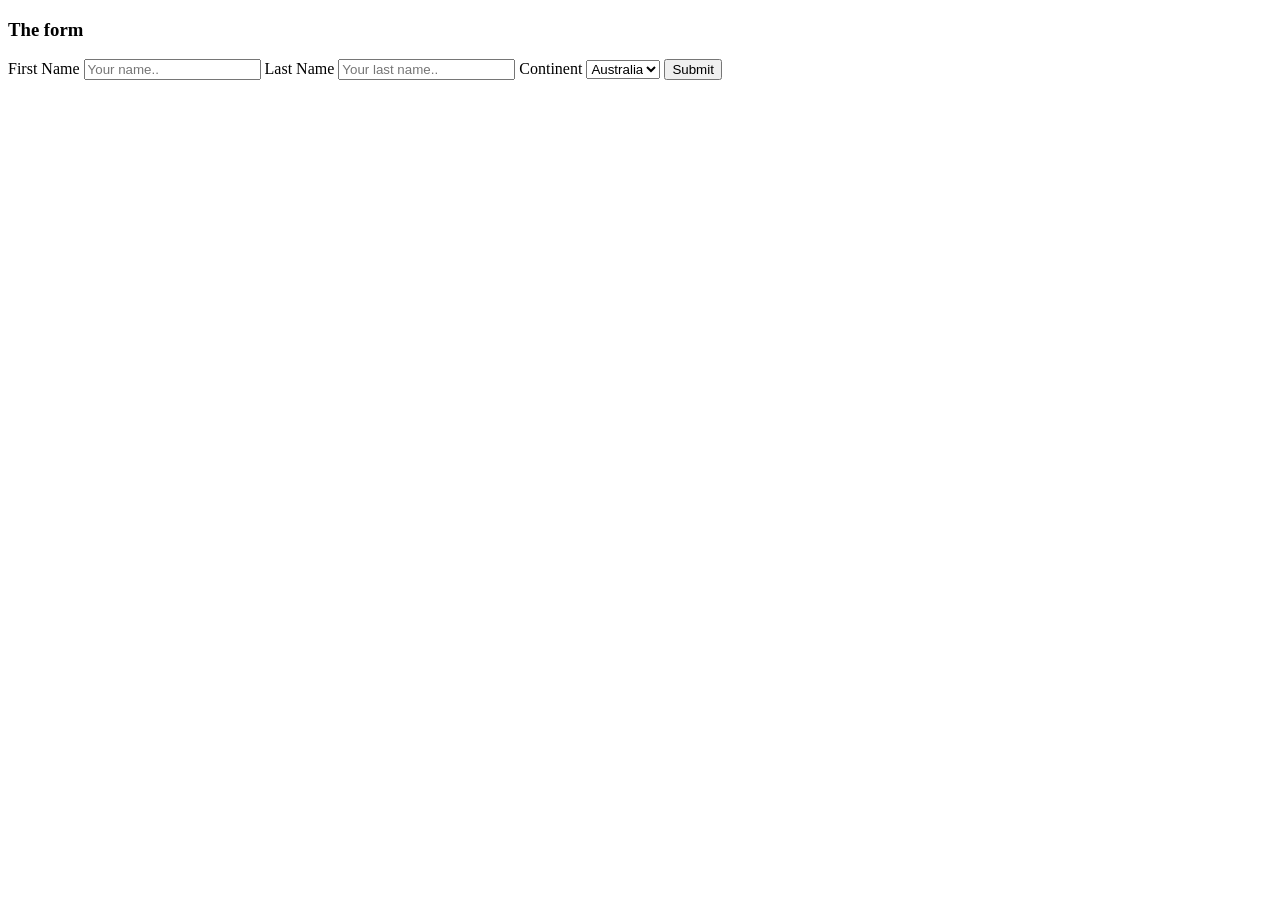
<file: index.html>
<!DOCTYPE html>
<html>
<head>
<link href="https://fonts.googleapis.com/css?family=Questrial" rel='stylesheet">
 <link href="style.css" rel='stylesheet">                                                                  
<body>

<h3>The form</h3>

<div>
  <form action="/action_page.php">
    <label for="fname">First Name</label>
    <input type="text" id="fname" name="firstname" placeholder="Your name..">

    <label for="lname">Last Name</label>
    <input type="text" id="lname" name="lastname" placeholder="Your last name..">

    <label for="continent">Continent</label>
    <select id="continent" name="continent">
      <option value="australia">Australia</option>
      <option value="canada">Canada</option>
      <option value="usa">USA</option>
    </select>
  
    <input type="submit" value="Submit">
  </form>
</div>

</body>
</html>
</file>
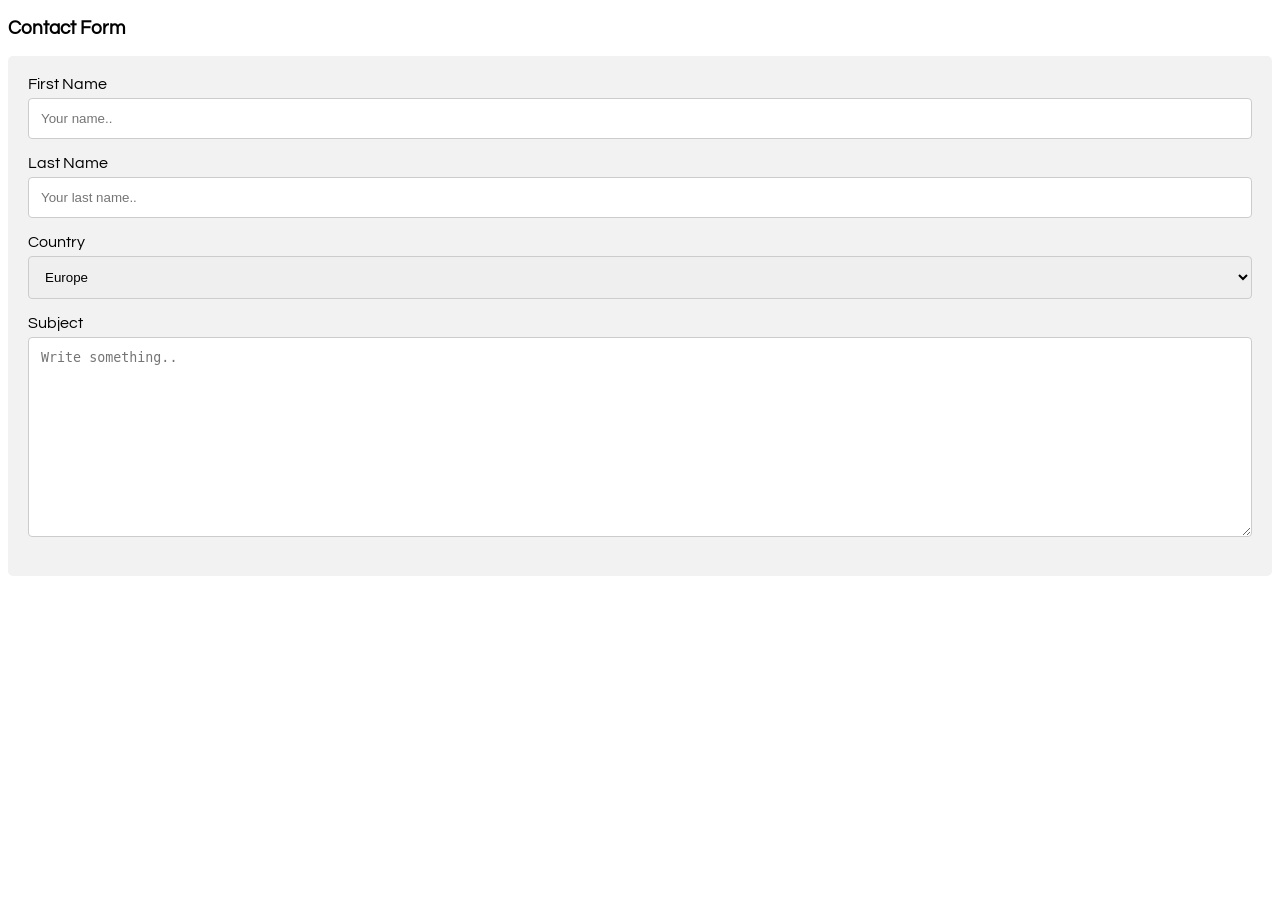
<file: test.html>
<!DOCTYPE html>
<html>
<head>
    <link href='https://fonts.googleapis.com/css?family=Questrial' rel='stylesheet'>
<style>
body{
    font-family: 'Questrial';

    input[type=text], select, textarea {
    width: 100%;
    padding: 12px;
    border: 1px solid #ccc;
    border-radius: 4px;
    box-sizing: border-box;
    margin-top: 6px;
    margin-bottom: 16px;
    resize: vertical;
}

input[type=submit] {
    background-color: #4CAF50;
    color: white;
    padding: 12px 20px;
    border: none;
    border-radius: 4px;
    cursor: pointer;
}

input[type=submit]:hover {
    background-color: #45a049;
}

.container {
    border-radius: 5px;
    background-color: #f2f2f2;
    padding: 20px;
           }
    }
</style>
</head>
<body>

<h3>Contact Form</h3>

<div class="container">
  <form action="/action_page.php">
    <label for="fname">First Name</label>
    <input type="text" id="fname" name="firstname" placeholder="Your name..">

    <label for="lname">Last Name</label>
    <input type="text" id="lname" name="lastname" placeholder="Your last name..">

    <label for="country">Country</label>
    <select id="country" name="country">
      <option value="europe">Europe</option>
      <option value="asia">Asia</option>
      <option value="oceania">Oceania</option>
      <option value="south america">South America</option>
    </select>

    <label for="subject">Subject</label>
    <textarea id="subject" name="subject" placeholder="Write something.." style="height:200px"></textarea>

    <input type="submit" value="Submit" href="malito:protocol@myself.com>
  </form>
</div>

</body>
</html>
</file>
<file: style.css>
body {
 font-family: 'Questrial';
 color: #992447
 background-color: #141414
 }

input[type=text], select {
    width: 100%;
    padding: 12px 20px;
    margin: 8px 0;
    display: inline-block;
    border: 1px solid #ccc;
    border-radius: 4px;
    box-sizing: border-box;
}

input[type=submit] {
    width: 100%;
    background-color: #4CAF50;
    color: white;
    padding: 14px 20px;
    margin: 8px 0;
    border: none;
    border-radius: 4px;
    cursor: pointer;
}

input[type=submit]:hover {
    background-color: #45a049;
}

div {
    border-radius: 5px;
    background-color: #f2f2f2;
    padding: 20px;
    }
}
</file>
